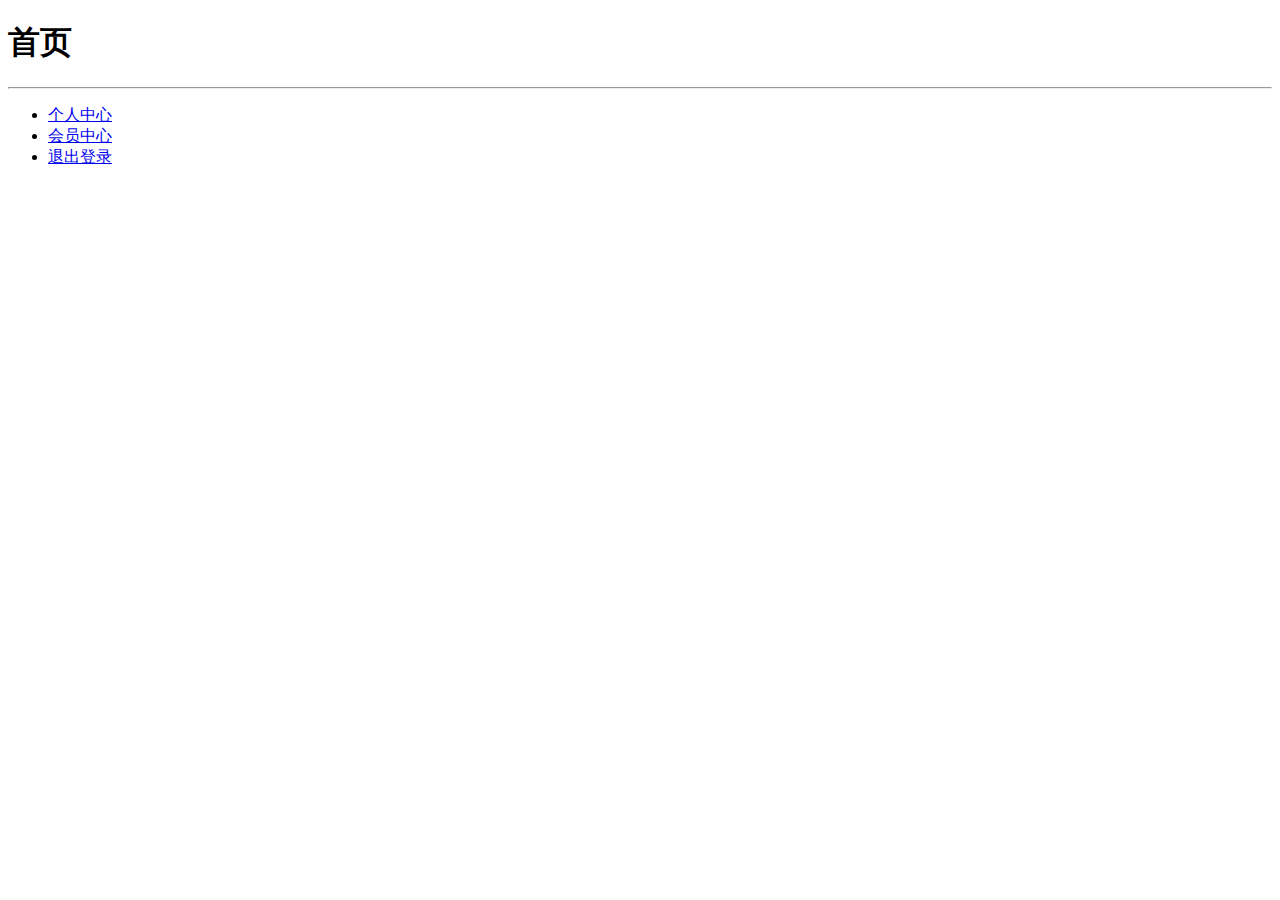
<file: spring-boot-shiro/src/main/resources/templates/index.html>
<!DOCTYPE html>
<html>
<head>
    <title>首页</title>
</head>
<body>
<h1>首页</h1>
<hr>
<ul>
    <li><a href="user/index">个人中心</a></li>
    <li><a href="vip/index">会员中心</a></li>
    <li><a href="logout">退出登录</a></li>
</ul>
</body>
</html>
</file>
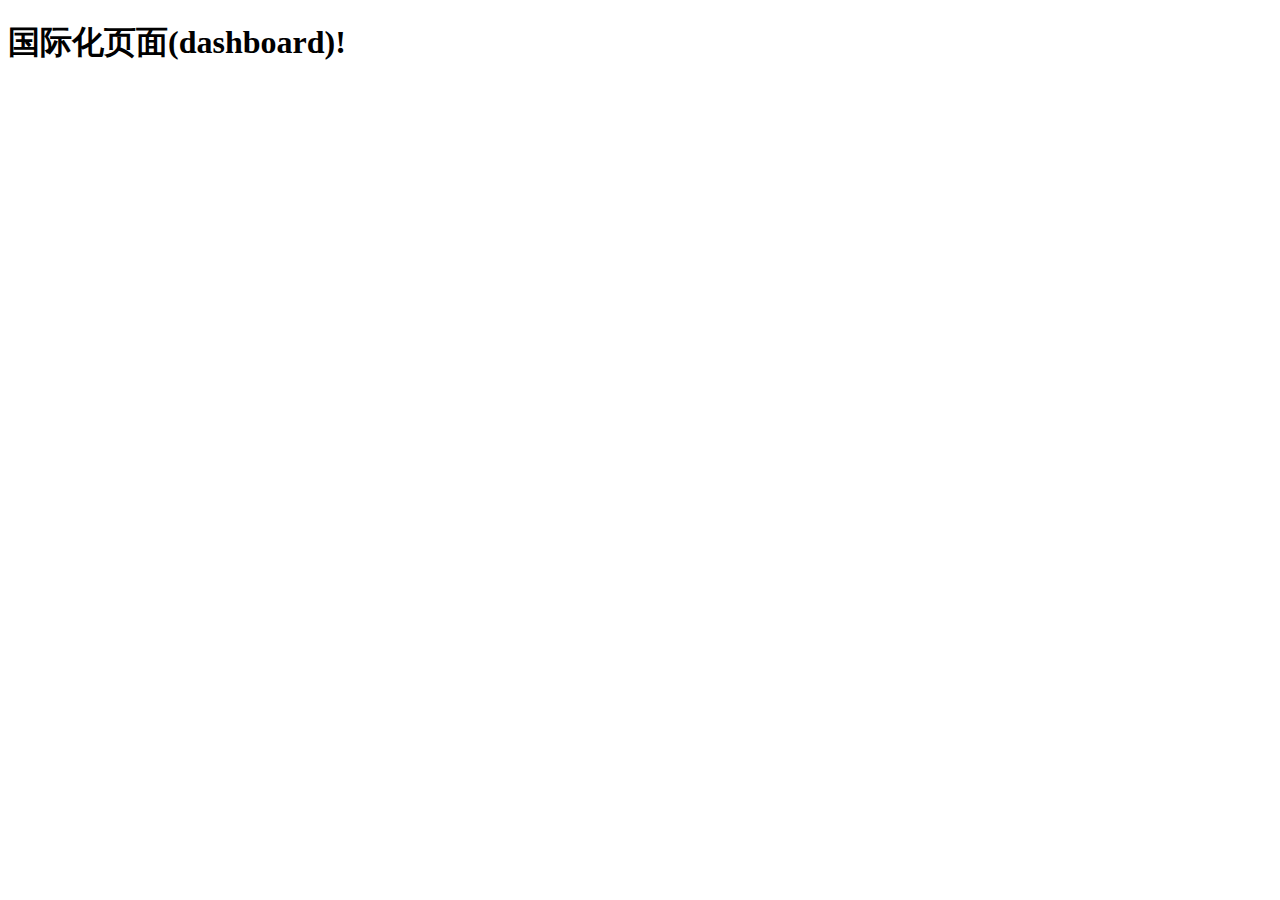
<file: spring-boot-i18n-Release/src/main/resources/templates/dashboard.html>
<!DOCTYPE html>
<html lang="en" xmlns:th="http://www.w3.org/1999/xhtml">
<head>
    <meta charset="UTF-8">
    <title>Title</title>
</head>
<!-- 这是dashboard.html -->
<body>
<h1>国际化页面(dashboard)!</h1>
<p th:text="#{hello}"></p>
</body>
</html>
</file>
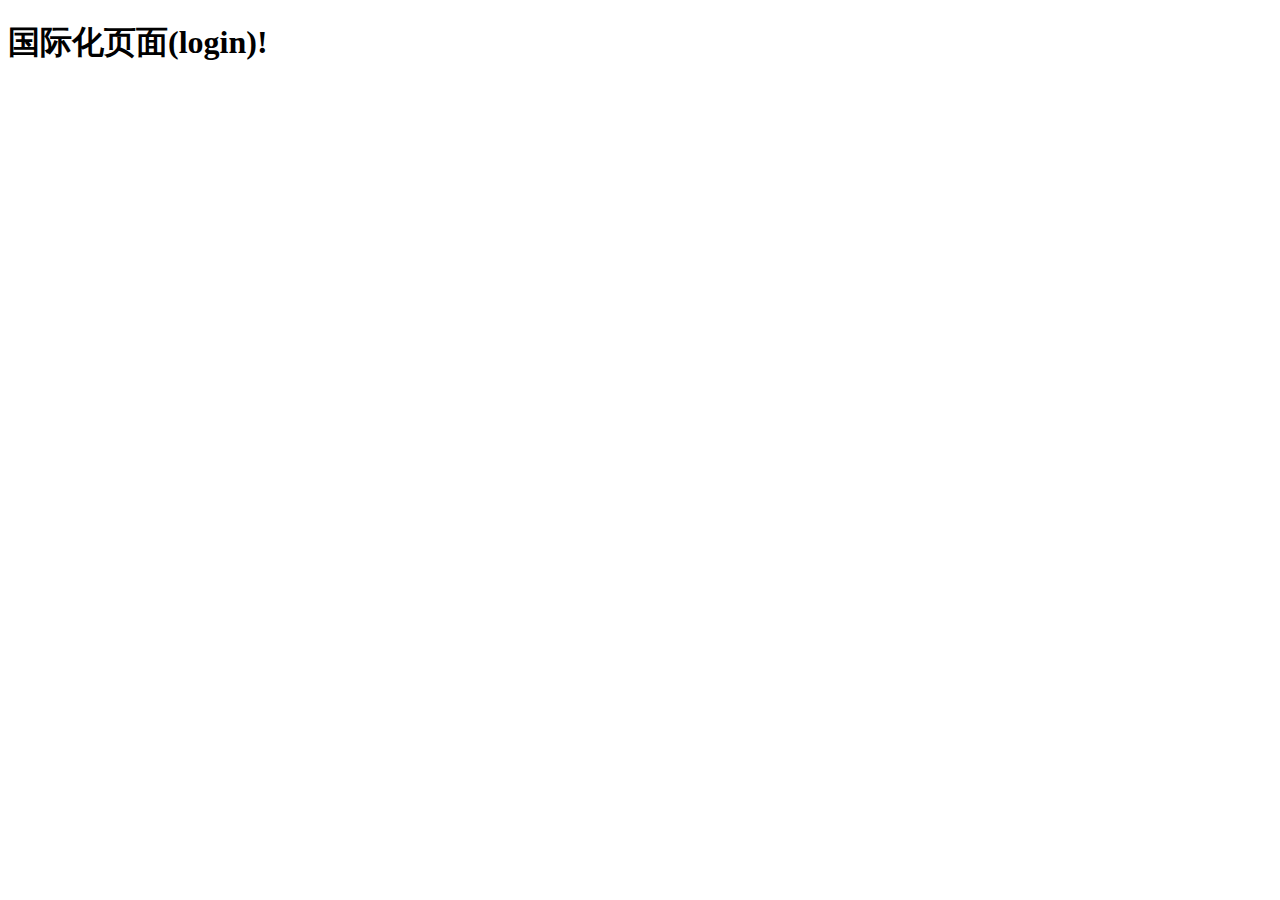
<file: spring-boot-i18n-Release/src/main/resources/templates/login.html>
<!DOCTYPE html>
<html lang="en" xmlns:th="http://www.w3.org/1999/xhtml">
<head>
    <meta charset="UTF-8">
    <title>Title</title>
</head>
<body>
    <h1>国际化页面(login)!</h1>

    <!--<h1 th:text="#{hello}"></h1>-->
    <!--<h1 th:text="#{user.hello}"></h1>-->
    <!--<h1 th:text="#{login.hello}"></h1>-->

    <p th:text="#{hello}"></p>

</body>
</html>
</file>
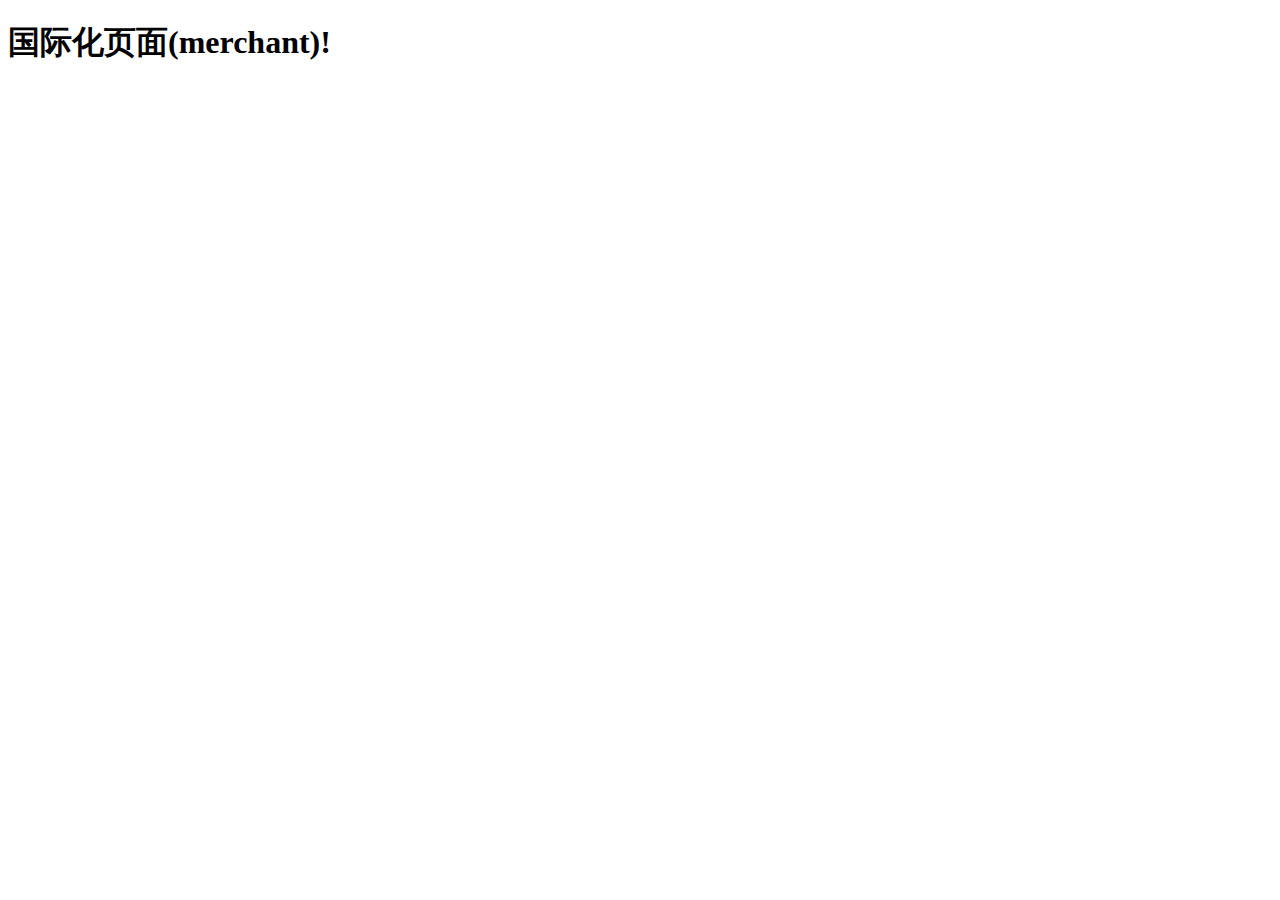
<file: spring-boot-i18n-Release/src/main/resources/templates/merchant.html>
<!DOCTYPE html>
<html lang="en" xmlns:th="http://www.w3.org/1999/xhtml">
<head>
    <meta charset="UTF-8">
    <title>Title</title>
</head>
<!-- 这是merchant.html -->
<body>
<h1>国际化页面(merchant)!</h1>
<p th:text="#{hello}"></p>
</body>
</html>
</file>
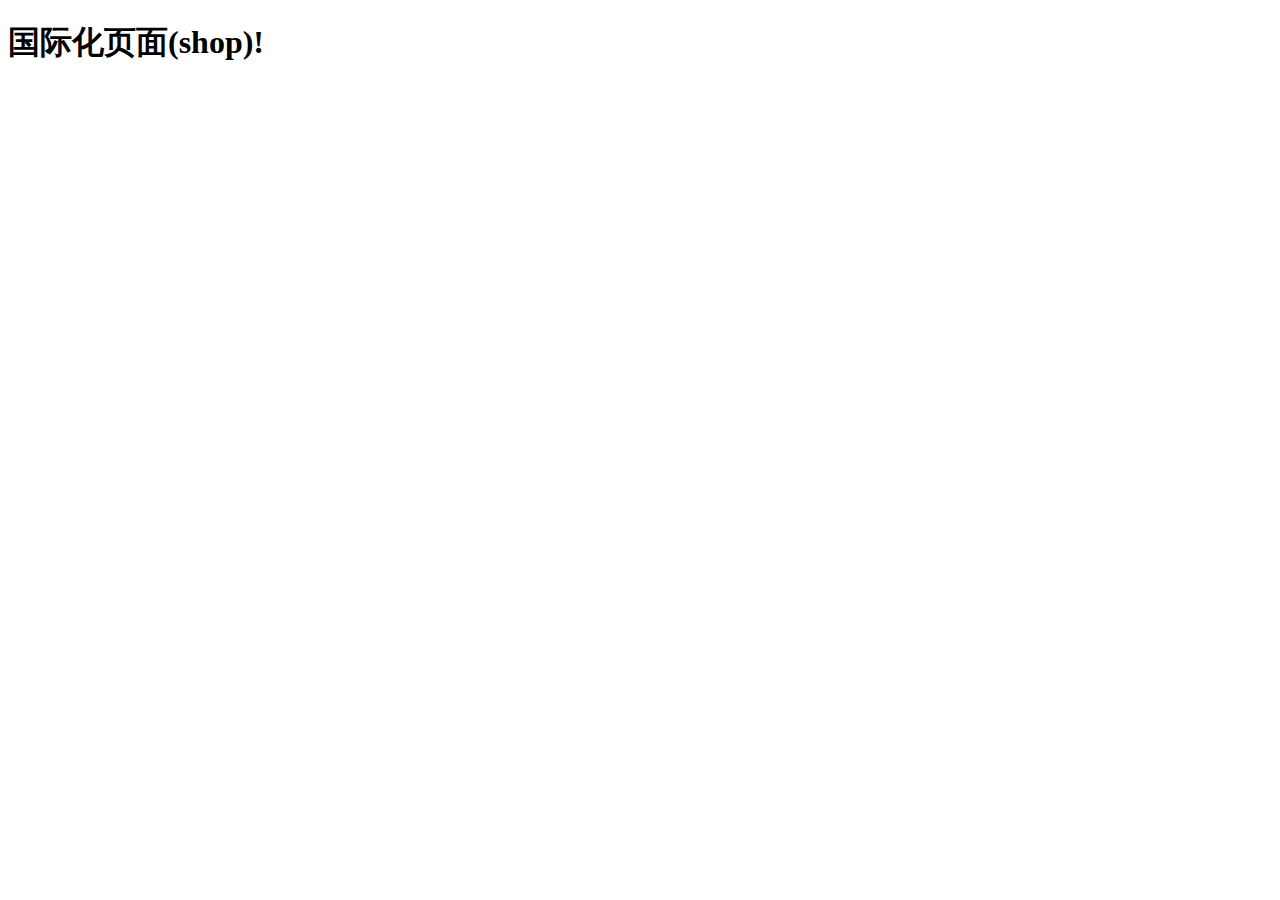
<file: spring-boot-i18n-Release/src/main/resources/templates/shop.html>
<!DOCTYPE html>
<html lang="en" xmlns:th="http://www.w3.org/1999/xhtml">
<head>
    <meta charset="UTF-8">
    <title>Title</title>
</head>
<!-- 这是shop.html -->
<body>
<h1>国际化页面(shop)!</h1>
<p th:text="#{hello}"></p>
</body>
</html>
</file>
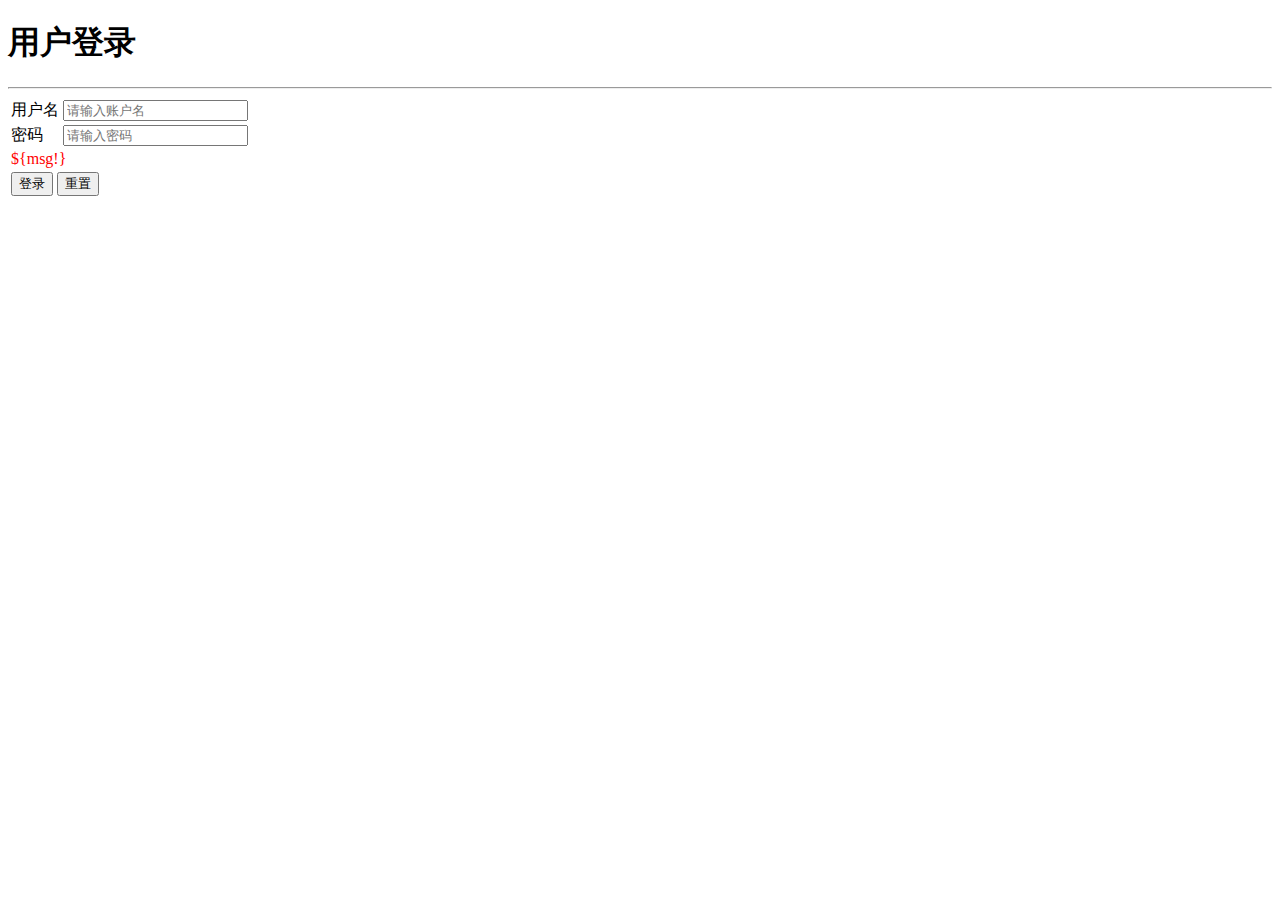
<file: spring-boot-shiro/src/main/resources/templates/login.html>
<!DOCTYPE html>
<html lang="en">
<head>
    <meta charset="UTF-8">
    <title>登录</title>
</head>
<body>
<h1>用户登录</h1>
<hr>
<form id="from" action="${root!}/login" method="post">
    <table>
        <tr>
            <td>用户名</td>
            <td>
                <input type="text" name="username" placeholder="请输入账户名"/>
            </td>
        </tr>
        <tr>
            <td>密码</td>
            <td>
                <input type="password" name="password" placeholder="请输入密码"/>
            </td>
        </tr>
        <tr>
            <td colspan="2">
                <font color="red">${msg!}</font>
            </td>
        </tr>
        <tr>
            <td colspan="2">
                <input type="submit" value="登录"/>
                <input type="reset" value="重置"/>
            </td>
        </tr>
    </table>
</form>
</body>
</html>
</file>
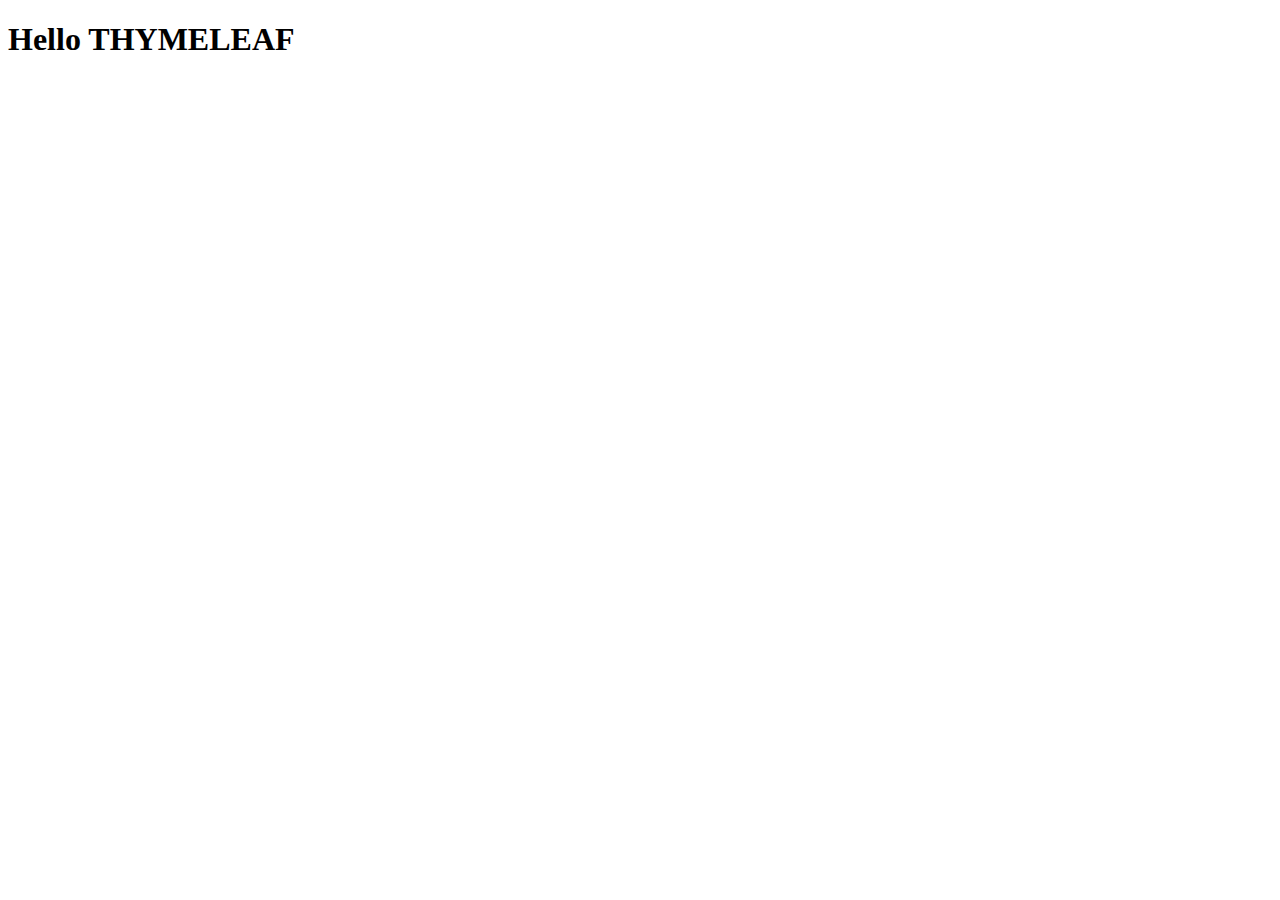
<file: spring-boot-thymeleaf/src/main/resources/templates/hello.html>
<!DOCTYPE html>
<html xmlns="http://www.w3.org/1999/xhtml" xmlns:th="http://www.thymeleaf.org"
      xmlns:sec="http://www.thymeleaf.org/thymeleaf-extras-springsecurity3">
<head>
    <title>Hello World!</title>
</head>
<body>
<h1 th:inline="text">Hello THYMELEAF</h1>
<p th:text="${hello}"></p>
</body>
</html>
</file>
